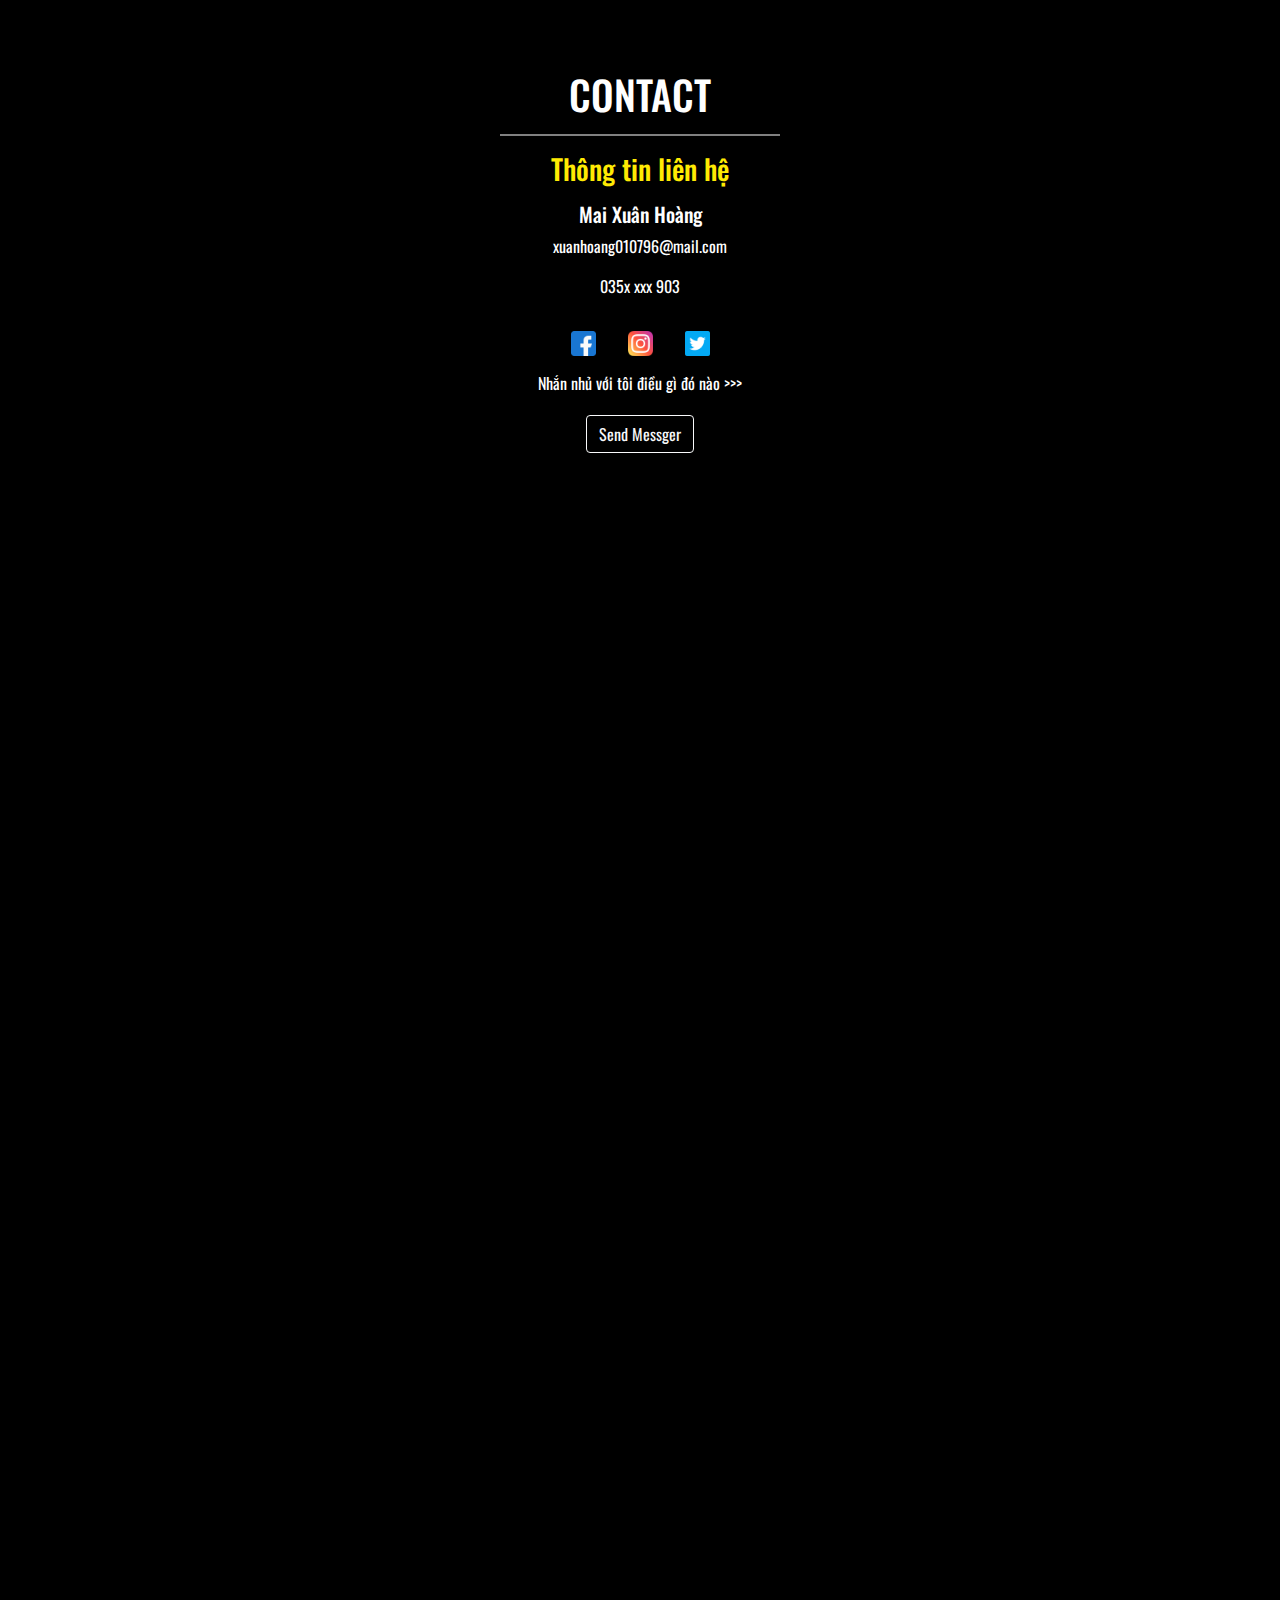
<file: Contact.html>
<!doctype html>
<html>
<head>
<meta charset="utf-8">
<title>Contact Me</title>
<!--bootstrap-->
<link rel="stylesheet" href="https://cdn.jsdelivr.net/npm/bootstrap@4.6.1/dist/css/bootstrap.min.css" integrity="sha384-zCbKRCUGaJDkqS1kPbPd7TveP5iyJE0EjAuZQTgFLD2ylzuqKfdKlfG/eSrtxUkn" crossorigin="anonymous">
<link href="css/bootstrap.css" rel="stylesheet" type="text/css">
<!--fontawesome-->
<link rel="stylesheet" href="https://cdnjs.cloudflare.com/ajax/libs/font-awesome/4.7.0/css/font-awesome.min.css">
<!--css-->
<link href="css/style-contact.css" rel="stylesheet" type="text/css">
</head>

<body>
<!--contact-->
<div id="contact">
  <div class="container text-center">
    <h1>CONTACT</h1>
    <hr class="w-25">
    <h3 class="m-3">Thông tin liên hệ</h3>
    <h5> Mai Xuân Hoàng</h5>
    <p>xuanhoang010796@mail.com</p>
    <p>035x xxx 903</p>
    <div class="d-flex justify-content-center"> <a href="https://www.facebook.com/heoboo.pippip">
      <div class="lh-icon slide-bck-center m-3"><img src="img/facebook.png" alt="" class="img-fluid"> </div>
      </a> <a href="https://www.instagram.com/haru.mike01/">
      <div class="lh-icon slide-bck-center m-3"> <img src="img/instagram.png" alt="" class="img-fluid"> </div>
      </a> <a href="https://twitter.com/xuanhoang7">
      <div class="lh-icon slide-bck-center m-3"> <img src="img/twitter.png" alt="" class="img-fluid"> </div>
      </a> </div>
    <p>Nhắn nhủ với tôi điều gì đó nào >>></p>
    <section class="bg-s p-1" style="height: 300vh">
      <button type="button" class="btn btn-outline-light" data-toggle="modal" data-target="#exampleModal"> Send Messger </button>
      
      <!--Modal-->
      <div class="modal fade" id="exampleModal" tabindex="-1" role="dialog" aria-labelledby="exampleModalLabel" aria-hidden="true">
        <div class="modal-dialog modal-xl" role="document">
          <div class="modal-content text-center">
            <button type="button" class="text-left close" data-dismiss="modal" aria-label="Close"> <span aria-hidden="true">&times;</span> </button>
            <h3 class="text-dark">CONTACT ME</h3>
            <hr class="w-25 text-danger">
            <p class="text-dark">Lorem ipsum dolor sit amet, consectetur adipisicing elit.</p>
            <div class="row p-3">
              <div class="m-3">
                <input class="form-control" type="text-box" placeholder="Your Name">
              </div>
              <div class="m-3">
                <input class="form-control" type="text-box" placeholder="Your Email">
              </div>
              <div class="m-3">
                <input class="form-control" type="text-box" placeholder="Your Messeger">
              </div>
              <div class="d-flex">
                <button class="btn btn-primary m-3 w-25 mx-auto">Submit</button>
                <button class="btn btn-primary m-3 w-25 mx-auto" data-dismiss="modal">Close</button>
              </div>
            </div>
          </div>
        </div>
      </div>
    </section>
  </div>
</div>
<script src="https://cdn.jsdelivr.net/npm/jquery@3.5.1/dist/jquery.slim.min.js" integrity="sha384-DfXdz2htPH0lsSSs5nCTpuj/zy4C+OGpamoFVy38MVBnE+IbbVYUew+OrCXaRkfj" crossorigin="anonymous"></script> 
<script src="https://cdn.jsdelivr.net/npm/popper.js@1.16.1/dist/umd/popper.min.js" integrity="sha384-9/reFTGAW83EW2RDu2S0VKaIzap3H66lZH81PoYlFhbGU+6BZp6G7niu735Sk7lN" crossorigin="anonymous"></script> 
<script src="https://cdn.jsdelivr.net/npm/bootstrap@4.6.1/dist/js/bootstrap.min.js" integrity="sha384-VHvPCCyXqtD5DqJeNxl2dtTyhF78xXNXdkwX1CZeRusQfRKp+tA7hAShOK/B/fQ2" crossorigin="anonymous"></script>
</body>
</html>
</file>
<file: css/style-contact.css>
@charset "utf-8";
@import url('https://fonts.googleapis.com/css2?family=Oswald:wght@200;300;400;500&display=swap');
body{font-family: 'Oswald', sans-serif;color: white}
#contact{height:auto; background-color:black; padding: 70px 0}
hr{border: 1px solid;}
.row{flex-direction: column}
.lh-icon{height: 25px; width: 25px;}
h3{color:  #FFEA03}
</file>
